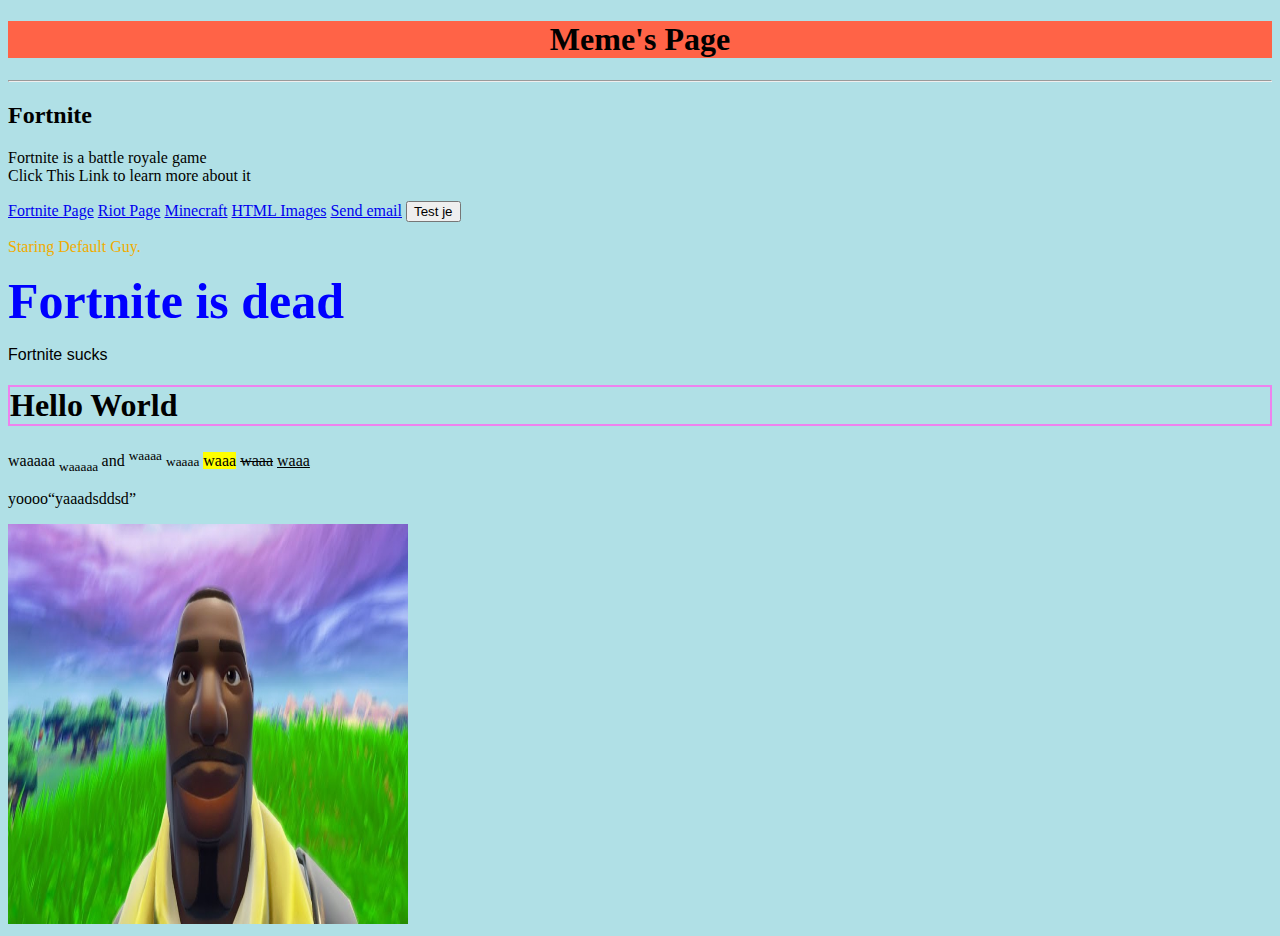
<file: Practice/index.html>
<!DOCTYPE html>
<html lang="en">
<head>
<title>Game</title>
</head>
<body style="background-color:powderblue;">
<link rel="icon" type="Favicon image/jpg" href="Favicon image/psy duck.jpg">

    



<h1 style="background-color: tomato; text-align: center;">Meme's Page</h1>
<hr>
<h2>Fortnite </h2>

<p> Fortnite is a battle royale game
<br> Click This Link to learn more about it </p>
<a href="https://www.fortnite.com/">Fortnite Page</a>
<a href="https://www.riotgames.com/en">Riot Page</a>
<a href="https://www.minecraft.net/en-us" target="_blank">Minecraft</a> <!-- open new browser-->
<a href="fortnite meme.jpg">HTML Images</a>
<a href="mailto: muhammadhilman276@gmail.com">Send email</a>
<button onclick="contact.button='default.asp'">Test je</button>

    
<!--styles -->
<p style="color:rgb(240, 172, 0)"> Staring Default Guy. </p>
<b style="color: blue; font-size: 50px;">Fortnite is dead</b>
<p style="font-family:Arial"> Fortnite sucks</p>
<h1 style="border: 2px solid Violet;">Hello World</h1>

<p>waaaaa <sub> waaaaa </sub> and <sup>waaaa</sup> <small> waaaa</small> <mark>waaa</mark> <del>waaa</del> <ins>waaa</ins>
</p>
<p>yoooo<q>yaaadsddsd</q>
</p>


<img src="fortnite meme.jpg" alt="Staring default guy" width="400" height="400">


</body>
</html>
</file>
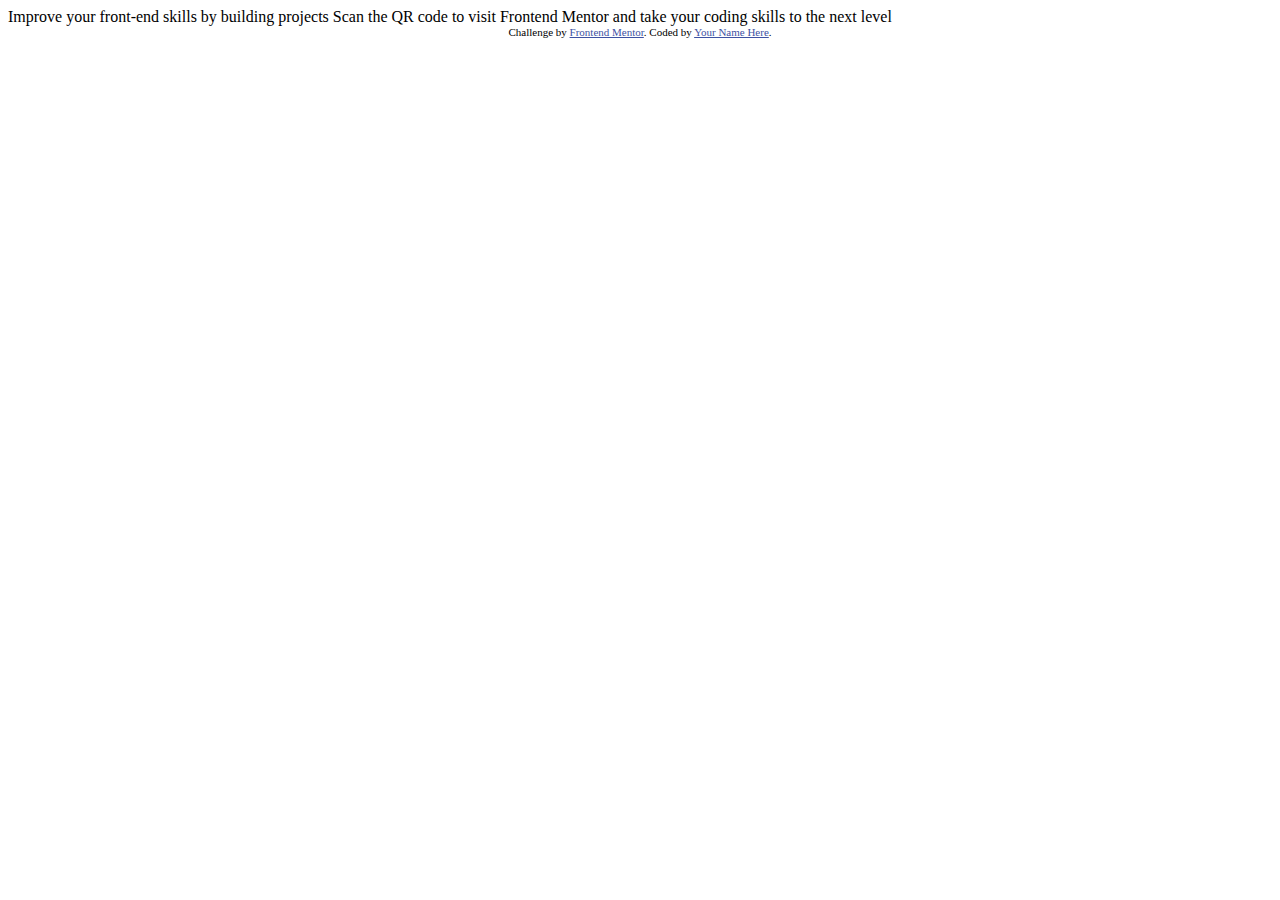
<file: qr-code-component-main/index.html>
<!DOCTYPE html>
<html lang="en">
<head>
  <meta charset="UTF-8">
  <meta name="viewport" content="width=device-width, initial-scale=1.0"> <!-- displays site properly based on user's device -->

  <link rel="icon" type="image/png" sizes="32x32" href="./images/favicon-32x32.png">
  
  <title>Frontend Mentor | QR code component</title>

  <!-- Feel free to remove these styles or customise in your own stylesheet 👍 -->
  <style>
    .attribution { font-size: 11px; text-align: center; }
    .attribution a { color: hsl(228, 45%, 44%); }
  </style>
</head>
<body>

  Improve your front-end skills by building projects

  Scan the QR code to visit Frontend Mentor and take your coding skills to the next level
  
  <div class="attribution">
    Challenge by <a href="https://www.frontendmentor.io?ref=challenge" target="_blank">Frontend Mentor</a>. 
    Coded by <a href="#">Your Name Here</a>.
  </div>
</body>
</html>
</file>
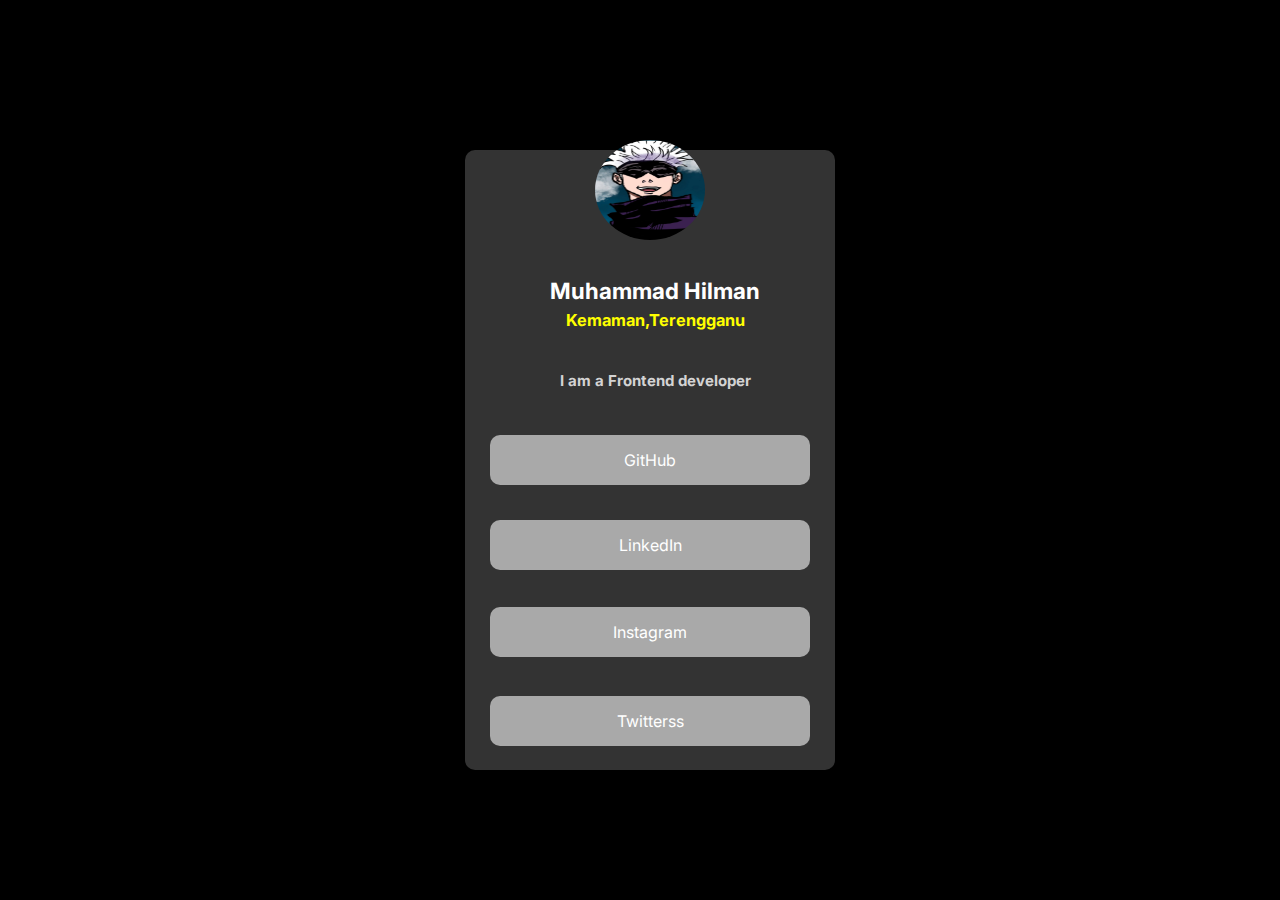
<file: Social links profile/index.html>
<!DOCTYPE html>
<html lang="en">
<head>
<meta charset="UTF-8">
<meta name="viewport" content="width=device-width, initial-scale=1.0">
<title>Social Links Profile</title>
<link rel="icon" type="images/png" href="images/favicon-32x32.png">
<link href="https://fonts.googleapis.com/css2?family=Inter&display=swap" rel="stylesheet">


</head>

<body>

<div class="container" style="text-align: center"></div>


<style>

body {
   background-color: black;
}
.container {
   width: 350px;
   height: 600px;
   padding: 10px;
   margin: 10px;
   position: absolute;
   top: 50%;
   left: 50%;
   transform: translate(-50%, -50%);
   border-radius: 10px;
   box-shadow: 0px, 5px, 10px, 0px  rgba(0, 0, 0, 0.3);

   background-color: hsl(0, 0%, 20%);


}
</style>

<div class="profile-picture">
<img src="./images/Gojo.jpg" alt="profile picture">
<div class="Name">
   <h2 style="text-align: center">Muhammad Hilman</h2>
</div>
<div class="live">
   <h3 style="text-align: center">Kemaman,Terengganu</h3>
</div>
<div class="description">
   <h4 style="text-align: center">I am a Frontend developer</h4>
</div>
<div

</div>
<style>
   .profile-picture img {
    width: 110px;
    height: 100px;
    position: absolute;
    top: 20%;
    left: 50%;
    margin-left: 10px;
    margin-top: 10px;
    transform: translate(-50%, -50%);
    border-top-left-radius: 50% 50%;
    border-top-right-radius: 50% 50%;
    border-bottom-right-radius: 50% 50%;
    border-bottom-left-radius: 50% 50%;
   }
   .Name {
      color: white;
      position:absolute;
      margin-left: 15px;
      margin-top: 20px;
      font-size: 15px;
      top: 30%;
      left: 50%;
      transform: translate(-50%, -50%);
      font-family: 'Inter', sans-serif;
   }

   .live {
      color: yellow;
      position: absolute;
      font-size: 14px;
      top: 30%;
      left: 50%;
      margin-left: 15px;
      margin-top: 50px;
      transform: translate(-50%, -50%);
      font-family: 'Inter', sans-serif;
   }
   .description  {
      color: lightgray;
      position: absolute;
      font-size: 15px;
      top: 40%;
      left: 50%;
      margin-left: 15px;
      margin-top: 20px;
      transform: translate(-50%, -50%);
      font-family: 'Inter', sans-serif;
   }
</style>
<a href="https://github.com/hilman45" target="_blank">
<div class="github-container" style="text-align: center;">
   <div class="github" style="text-align: center;">GitHub</div>
</div>
</a>
<a href="https://www.linkedin.com/in/muhd-hilman-1b41162aa/" target="_blank">
   <div class="linkedin-container" style="text-align: center;">
   <div class="linkedin" style="text-align: center;">LinkedIn</div>
</div>
</a>
<a href="https://www.instagram.com/" target="_blank">
   <div class="instagram-container"style="text-align:center;">
   <div class="instagram" style="text-align: center;">Instagram</div>
</div>
</a>
<a href="https://twitter.com/?lang=en" target="_blank">
   <div class="twitter-container"style="text-align:center;">
   <div class="twitter" style="text-align: center;">Twitterss</div>
</div>
</a>
   

  
   


<style>
   .github-container {
      width: 300px;
      height: 30px;
      background-color: darkgray ;
      position: absolute;
      padding: 10px;
      margin: 10px;
      top: 50%;
      left: 50%;
      transform: translate(-50%, -50%);
      border-radius: 10px;
      
   }
   .github-container:hover {
      background-color: greenyellow;
      
   }

   .github {
      color: white;
      margin-top: 5px;
      font-family: 'Inter', sans-serif;
      
   }
   .linkedin-container {
      width: 300px;
      height: 30px;
      background-color: darkgray ;
      position: absolute;
      padding: 10px;
      margin: 10px;
      top: 60%;
      left: 50%;
      margin-top: 5px;
      transform: translate(-50%, -50%);
      border-radius: 10px;
      
   }
   
   .linkedin {
      color: white;

      font-family: 'Inter', sans-serif;
      position: absolute;
      padding: 10px;
      margin: 10px;
      top:30%;
      left: 47%;
      transform: translate(-50%, -50%);
      
   }
   .linkedin-container:hover {
      background-color: greenyellow;
      
   }

   .instagram-container {
      width: 300px;
      height: 30px;
      background-color: darkgray ;
      position: absolute;
      padding: 10px;
      margin: 10px;
      top: 70%;
      left: 50%;
      margin-top: 2px;
      transform: translate(-50%, -50%);
      border-radius: 10px;
      
   }
   .instagram {
      color: white;
      font-family: 'Inter', sans-serif;
      position: absolute;
      padding: 10px;
      margin: 10px;
      top: 30%;
      left: 47%;
      transform: translate(-50%, -50%);
      
   }
   .instagram-container:hover {
      background-color: greenyellow;
      
   }
   .twitter-container {
      width: 300px;
      height: 30px;
      background-color: darkgray ;
      position: absolute;
      padding: 10px;
      margin: 10px;
      top: 80%;
      left: 50%;
      margin-top: 1px;
      transform: translate(-50%, -50%);
      border-radius: 10px;
      
   }
   .twitter{
      color: white;
      font-family: 'Inter', sans-serif;
      position: absolute;
      padding: 10px;
      margin: 10px;
      top: 30%;
      left: 47%;
      transform: translate(-50%, -50%);
      
   }
   .twitter-container:hover {
      background-color: greenyellow;
      
   }
</style>


</body>
</html>
</file>
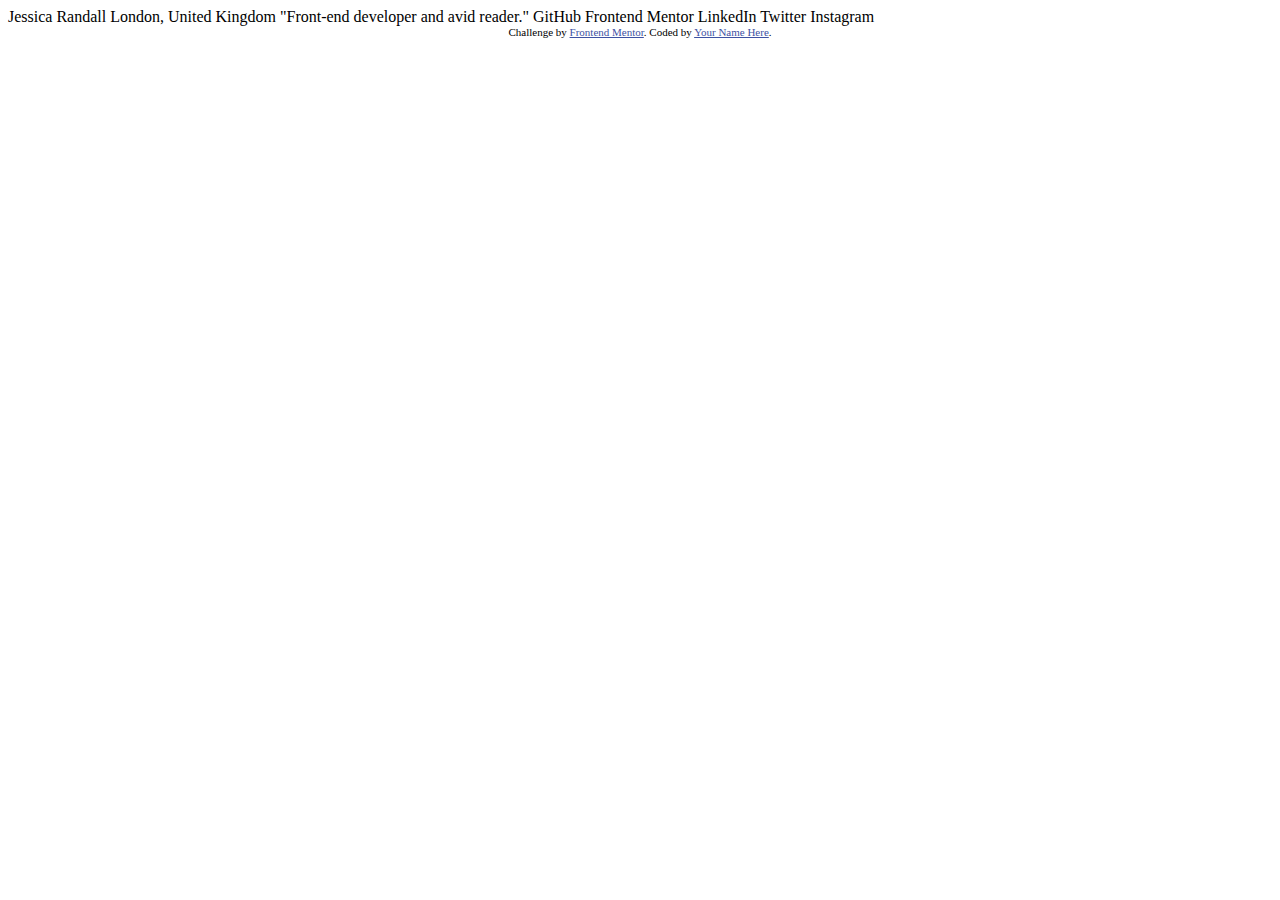
<file: social-links-profile-main/index.html>
<!DOCTYPE html>
<html lang="en">
<head>
  <meta charset="UTF-8">
  <meta name="viewport" content="width=device-width, initial-scale=1.0"> <!-- displays site properly based on user's device -->

  <link rel="icon" type="image/png" sizes="32x32" href="./assets/images/favicon-32x32.png">
  
  <title>Frontend Mentor | Social links profile</title>

  <!-- Feel free to remove these styles or customise in your own stylesheet 👍 -->
  <style>
    .attribution { font-size: 11px; text-align: center; }
    .attribution a { color: hsl(228, 45%, 44%); }
  </style>
</head>
<body>

  Jessica Randall
  London, United Kingdom
  "Front-end developer and avid reader."

  GitHub
  Frontend Mentor
  LinkedIn
  Twitter
  Instagram
  
  <div class="attribution">
    Challenge by <a href="https://www.frontendmentor.io?ref=challenge" target="_blank">Frontend Mentor</a>. 
    Coded by <a href="#">Your Name Here</a>.
  </div>
</body>
</html>
</file>
